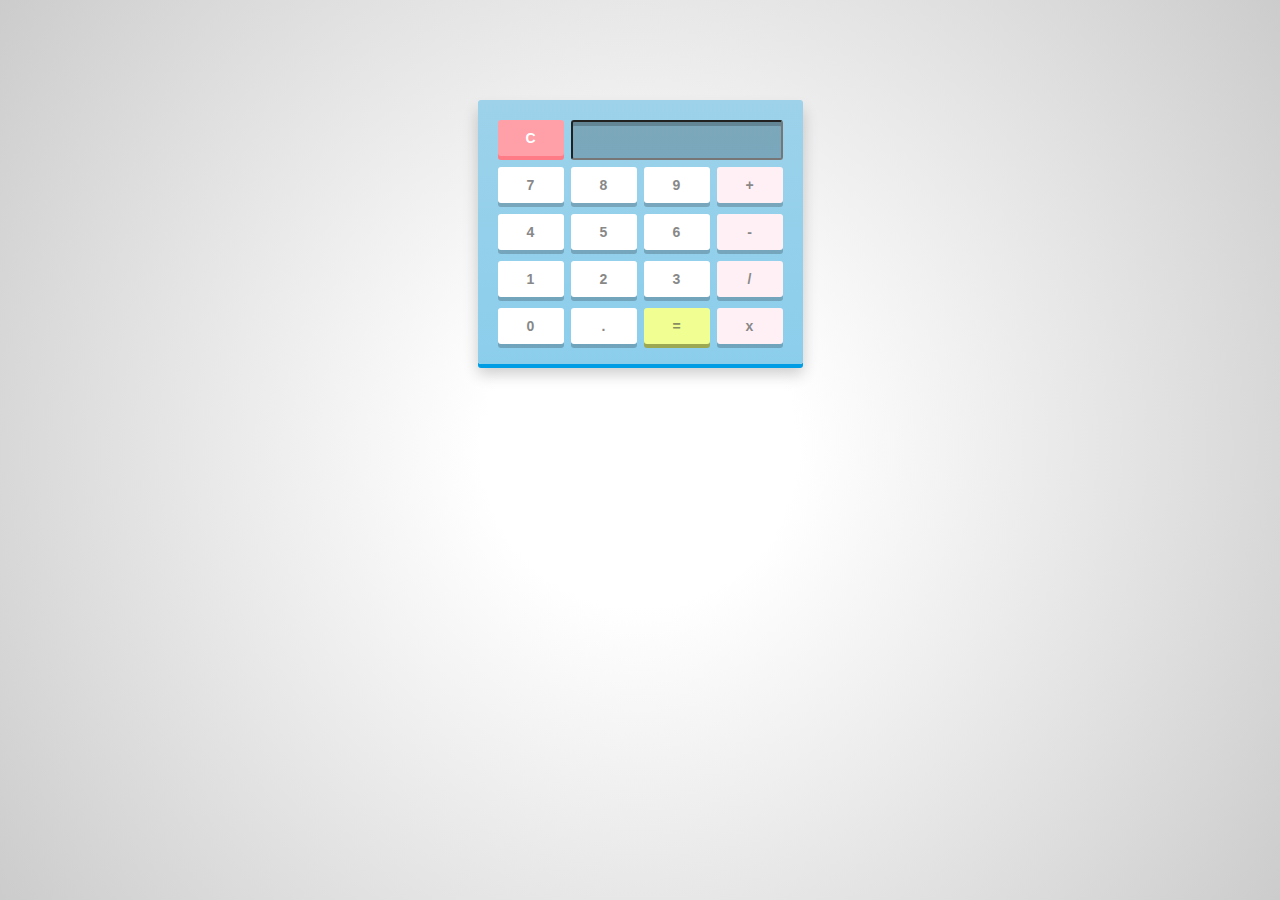
<file: app/index.html>
<!DOCTYPE html>
<html>
  <head>
    <meta charset="utf-8">
    <meta http-equiv="X-UA-Compatible" content="IE=edge,chrome=1">
    <title></title>
    <meta name="description" content="">
    <meta name="viewport" content="width=device-width">
    <link rel="stylesheet" href="styles/main.css">
  </head>

  <body>

    <!-- calculator -->
    <div id="calculator">
      <!-- Screen and clear key -->
      <div class="top">
        <span id="clearID" class="clear">C</span>
        <!--div id="screenID" class="screen"></div-->
        <input id="screenID" class="screen" type="text" />
      </div>
  
      <div class="keys">
        <!-- operators and other keys -->
        <span class="number">7</span>
        <span class="number">8</span>
        <span class="number">9</span>
        <span class="operator">+</span>
        <span class="number">4</span>
        <span class="number">5</span>
        <span class="number">6</span>
        <span class="operator">-</span>
        <span class="number">1</span>
        <span class="number">2</span>
        <span class="number">3</span>
        <span class="operator">/</span>
        <span class="number">0</span>
        <span id="dotID" class="dot">.</span>
        <span id="calcID" class="eval">=</span>
        <span class="operator">x</span>
      </div>
    </div>

     <script data-main="scripts/main" src="scripts/vendor/require.js"></script>
  </body>
</html>
</file>
<file: app/styles/main.css>
/* Basic reset */
* {
  margin: 0;
  padding: 0;
  box-sizing: border-box;
  
  /* Better text styling */
  font: bold 14px Arial, sans-serif;
}

/* A nice BG gradient */
html {
  height: 100%;
  background: white;
  background: radial-gradient(circle, #fff 20%, #ccc);
  background-size: cover;
}

/* Using box shadows to create 3D effects */
#calculator {
  width: 325px;
  height: auto;
  
  margin: 100px auto;
  padding: 20px 20px 9px;
  
  background: #9dd2ea;
  background: linear-gradient(#9dd2ea, #8bceec);
  border-radius: 3px;
  box-shadow: 0px 4px #009de4, 0px 10px 15px rgba(0, 0, 0, 0.2);
}

/* Top portion */
.top span.clear {
  float: left;
}

/* Inset shadow on the screen to create indent */
.top .screen {
  height: 40px;
  width: 212px;
  
  float: right;
  
  padding: 0 10px;
  
  background: rgba(0, 0, 0, 0.2);
  border-radius: 3px;
  box-shadow: inset 0px 4px rgba(0, 0, 0, 0.2);
  
  /* Typography */
  font-size: 17px;
  line-height: 40px;
  color: white;
  text-shadow: 1px 1px 2px rgba(0, 0, 0, 0.2);
  text-align: right;
  letter-spacing: 1px;
}

/* Clear floats */
.keys, .top {overflow: hidden;}

/* Applying same to the keys */
.keys span, .top span.clear {
  float: left;
  position: relative;
  top: 0;
  
  cursor: pointer;
  
  width: 66px;
  height: 36px;
  
  background: white;
  border-radius: 3px;
  box-shadow: 0px 4px rgba(0, 0, 0, 0.2);
  
  margin: 0 7px 11px 0;
  
  color: #888;
  line-height: 36px;
  text-align: center;
  
  /* prevent selection of text inside keys */
  user-select: none;
  
  /* Smoothing out hover and active states using css3 transitions */
  transition: all 0.2s ease;
}

/* Remove right margins from operator keys */
/* style different type of keys (operators/evaluate/clear) differently */
.keys span.operator {
  background: #FFF0F5;
  margin-right: 0;
}

.keys span.eval {
  background: #f1ff92;
  box-shadow: 0px 4px #9da853;
  color: #888e5f;
}

.top span.clear {
  background: #ff9fa8;
  box-shadow: 0px 4px #ff7c87;
  color: white;
}

/* Some hover effects */
.keys span:hover {
  background: #9c89f6;
  box-shadow: 0px 4px #6b54d3;
  color: white;
}

.keys span.eval:hover {
  background: #abb850;
  box-shadow: 0px 4px #717a33;
  color: #ffffff;
}

.top span.clear:hover {
  background: #f68991;
  box-shadow: 0px 4px #d3545d;
  color: white;
}

/* Simulating "pressed" effect on active state of the keys by removing the box-shadow and moving the keys down a bit */
.keys span:active {
  box-shadow: 0px 0px #6b54d3;
  top: 4px;
}

.keys span.eval:active {
  box-shadow: 0px 0px #717a33;
  top: 4px;
}

.top span.clear:active {
  top: 4px;
  box-shadow: 0px 0px #d3545d;
}
</file>
